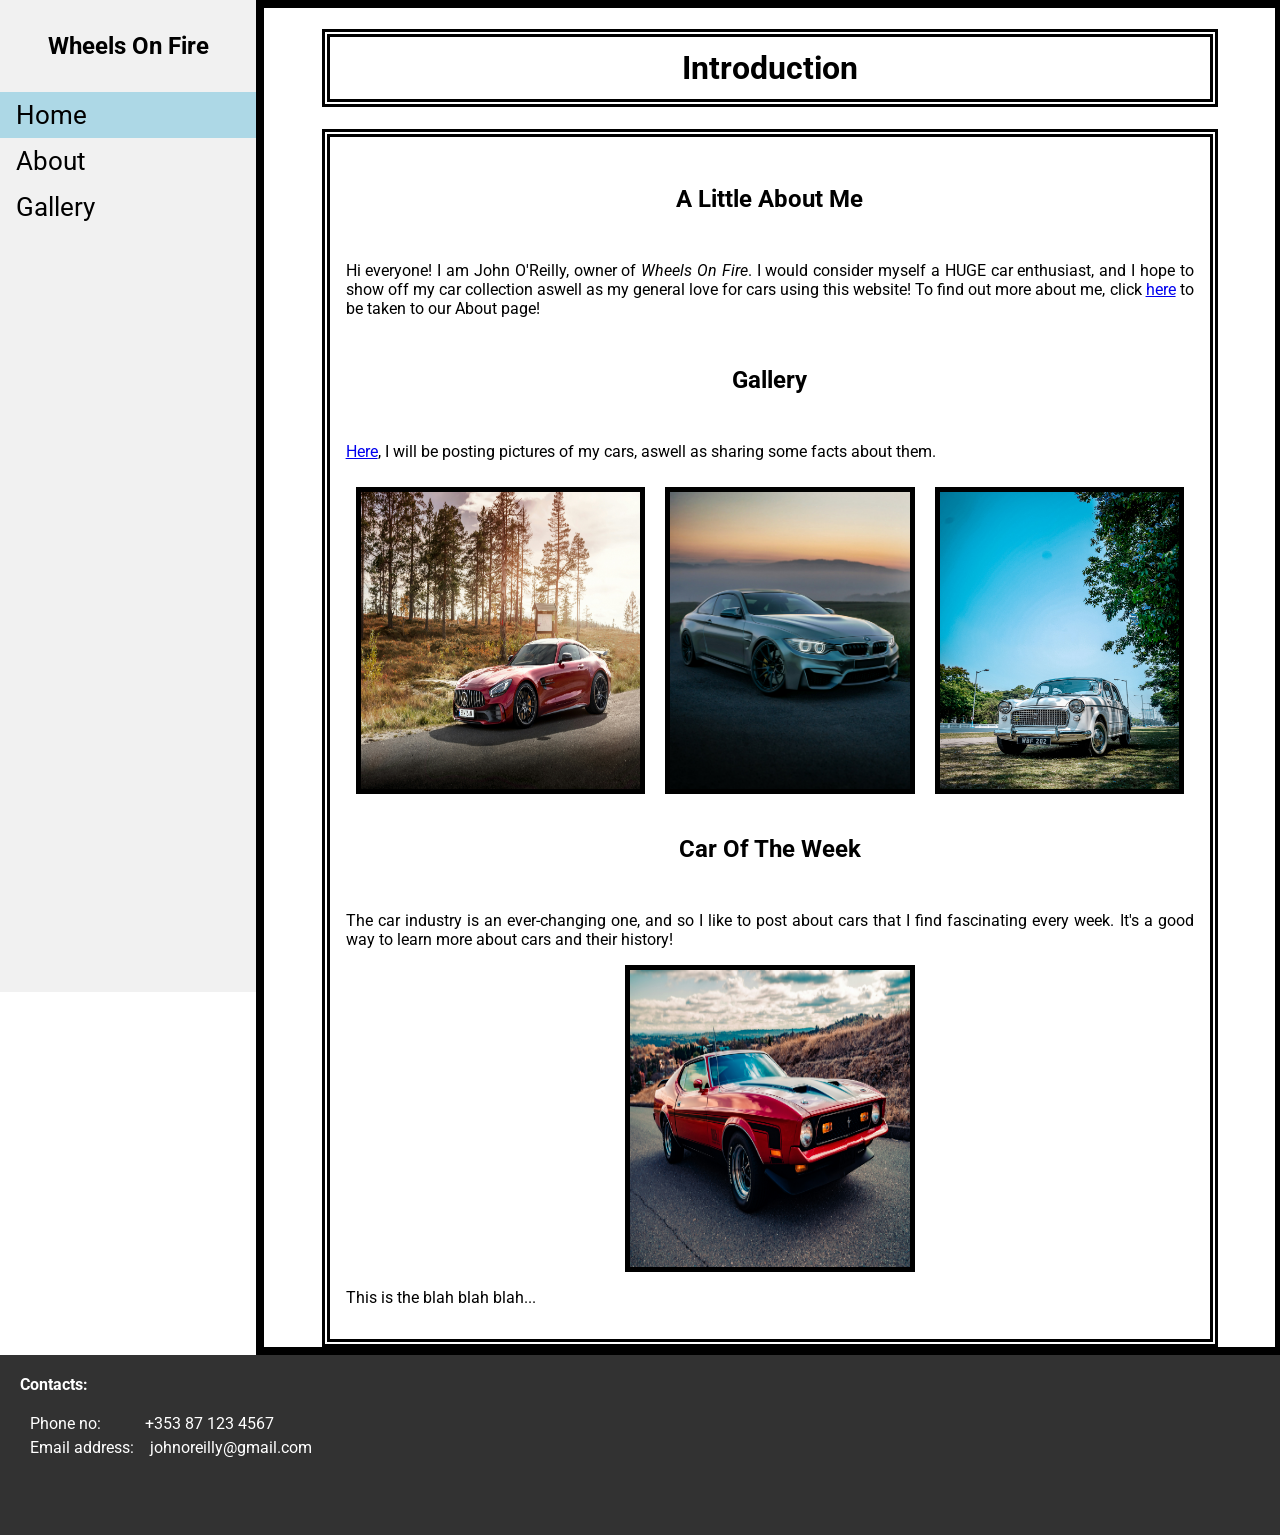
<file: docs/index.html>
<!DOCTYPE html>
<html lang="en">
    <head>
        <!-- Font links -->
        <link rel="preconnect" href="https://fonts.googleapis.com">
        <link rel="preconnect" href="https://fonts.gstatic.com" crossorigin>
        <link href="https://fonts.googleapis.com/css2?family=Kripa:wght@100..900&family=Roboto:ital,wght@0,100..900;1,100..900&display=swap" rel="stylesheet">
        
        <meta charset="UTF-8">
        <meta name="viewport" content="width=device-width">
        <link rel="stylesheet" href="css/style.css">
        <title>Index</title>
    </head>

    <body>
        <nav role="navigation" class="navbar">
            <header>
                    <h1>Wheels On Fire</h1>
            </header>

            <ul>
                <li><a class="active" href=index.html>Home</a></li>
                <li><a href="about.html">About</a></li>
                <li><a href="gallery.html">Gallery</a></li>
            </ul>
        </nav>

        <div class="bgimage"></div>

        <main role="main" class="main">
            <h1>Introduction</h1>
            
            <div class="text">
                <h2>A Little About Me</h2>
                <p>Hi everyone! I am John O'Reilly, owner of <i>Wheels On Fire</i>. I would consider myself a HUGE car enthusiast, and I hope to show off my car collection aswell as my general love for cars using this website! To find out more about me, click <a href="about.html">here</a> to be taken to our About page!</p>

                <h2>Gallery</h2>
                <p><a href="gallery.html">Here</a>, I will be posting pictures of my cars, aswell as sharing some facts about them.</p>
                <div class="gallery">
                    <img src="imgs/hakon-sataoen-qyfco1nfMtg-unsplash.jpg" alt="Car 1">
                    <img src="imgs/josh-berquist-_4sWbzH5fp8-unsplash.jpg" alt="Car 2">
                    <img src="imgs/pexels-cameraman-surojit-636238129-25349389.jpg" alt="Car 3">
                </div>

                <h2>Car Of The Week</h2>
                <p>The car industry is an ever-changing one, and so I like to post about cars that I find fascinating every week. It's a good way to learn more about cars and their history!</p>
                <img src="imgs/meritt-thomas-BwBxVVdlpYE-unsplash.jpg" alt="Car of the week">
                <p>This is the blah blah blah...</p>
            </div>
        </main>

        <footer>
            <p style="margin: 20px;"><b>Contacts:</b></p>
            <p>Phone no:&nbsp;&nbsp;&nbsp;&nbsp;&nbsp;&nbsp;&nbsp;&nbsp;&nbsp;&nbsp;&nbsp;+353 87 123 4567</p>
            <p>Email address:&nbsp;&nbsp;&nbsp;&nbsp;johnoreilly@gmail.com</p>
        </footer>
    </body>
</html>
</file>
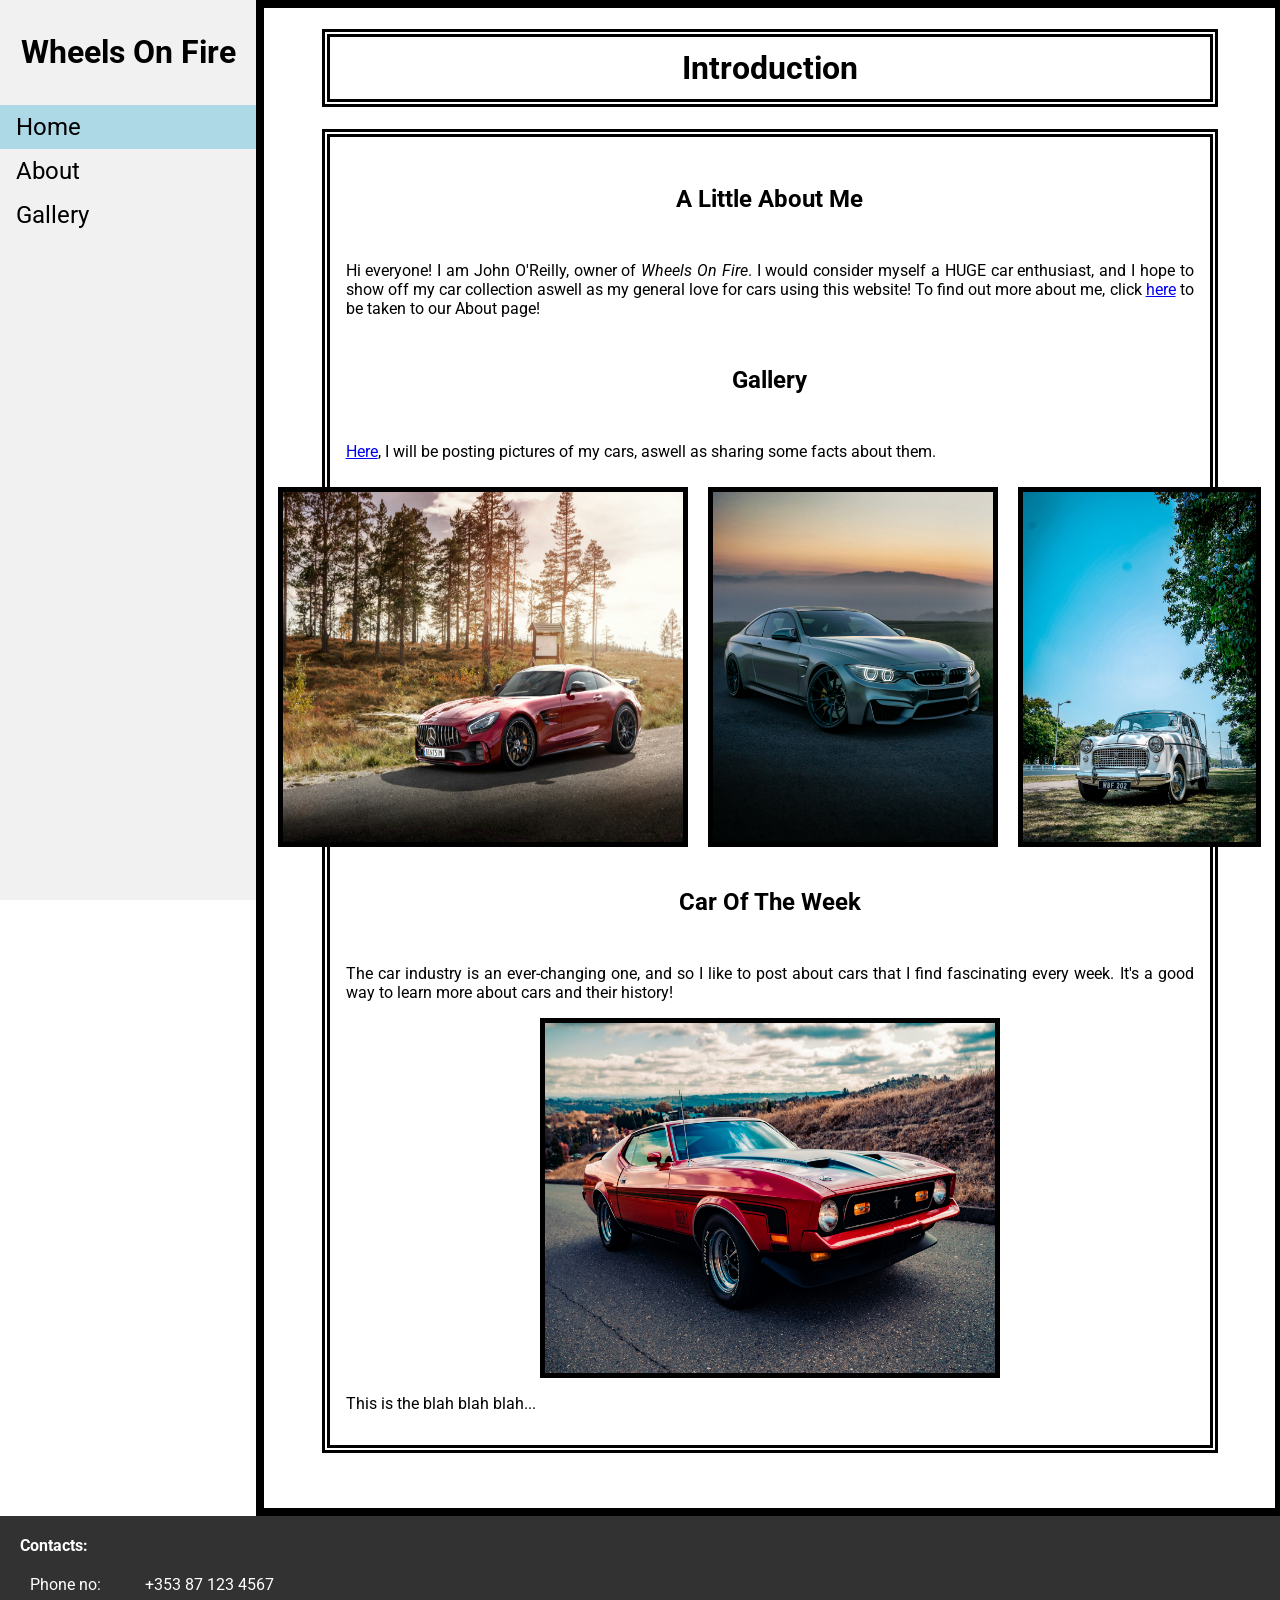
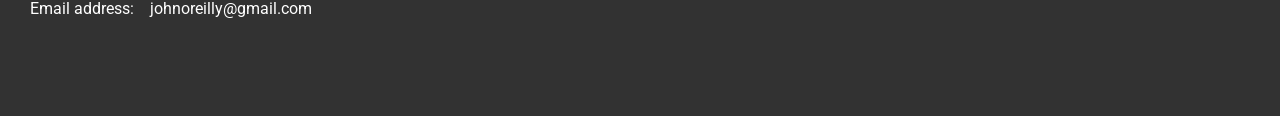
<file: html/index.html>
<!DOCTYPE html>
<html>
    <head>
        <!-- Font links -->
        <link rel="preconnect" href="https://fonts.googleapis.com">
        <link rel="preconnect" href="https://fonts.gstatic.com" crossorigin>
        <link href="https://fonts.googleapis.com/css2?family=Kripa:wght@100..900&family=Roboto:ital,wght@0,100..900;1,100..900&display=swap" rel="stylesheet">
        
        <meta charset="UTF-8">
        <meta name="viewport" content="width=device-width">
        <link rel="stylesheet" href="../css/style.css">
        <title>Index</title>
    </head>

    <body>
        <div class="navbar">
            <ul>
                <header>
                    <h1>Wheels On Fire</h1>
                </header>

                <li><a class="active" href=index.html>Home</a></li>
                <li><a href="about.html">About</a></li>
                <li><a href="gallery.html">Gallery</a></li>
            </ul>
        </div>

        <div class="bgimage"></div>

        <div class="main">
            <h1>Introduction</h1>
            
            <div class="text">
                <h2>A Little About Me</h2>
                <p>Hi everyone! I am John O'Reilly, owner of <i>Wheels On Fire</i>. I would consider myself a HUGE car enthusiast, and I hope to show off my car collection aswell as my general love for cars using this website! To find out more about me, click <a href="about.html">here</a> to be taken to our About page!</p>

                <h2>Gallery</h2>
                <p><a href="gallery.html">Here</a>, I will be posting pictures of my cars, aswell as sharing some facts about them.</p>
                <div class="gallery">
                    <img src="imgs/hakon-sataoen-qyfco1nfMtg-unsplash.jpg" alt="Car 1">
                    <img src="imgs/josh-berquist-_4sWbzH5fp8-unsplash.jpg" alt="Car 2">
                    <img src="imgs/pexels-cameraman-surojit-636238129-25349389.jpg" alt="Car 3">
                </div>

                <h2>Car Of The Week</h2>
                <p>The car industry is an ever-changing one, and so I like to post about cars that I find fascinating every week. It's a good way to learn more about cars and their history!</p>
                <img src="imgs/meritt-thomas-BwBxVVdlpYE-unsplash.jpg" alt="Car of the week">
                <p>This is the blah blah blah...</p>
            </div>
        </div>

        <footer>
            <p style="margin: 20px;"><b>Contacts:</b></p>
            <p>Phone no:&nbsp;&nbsp;&nbsp;&nbsp;&nbsp;&nbsp;&nbsp;&nbsp;&nbsp;&nbsp;&nbsp;+353 87 123 4567</p>
            <p>Email address:&nbsp;&nbsp;&nbsp;&nbsp;johnoreilly@gmail.com</p>
        </footer>
    </body>
</html>
</file>
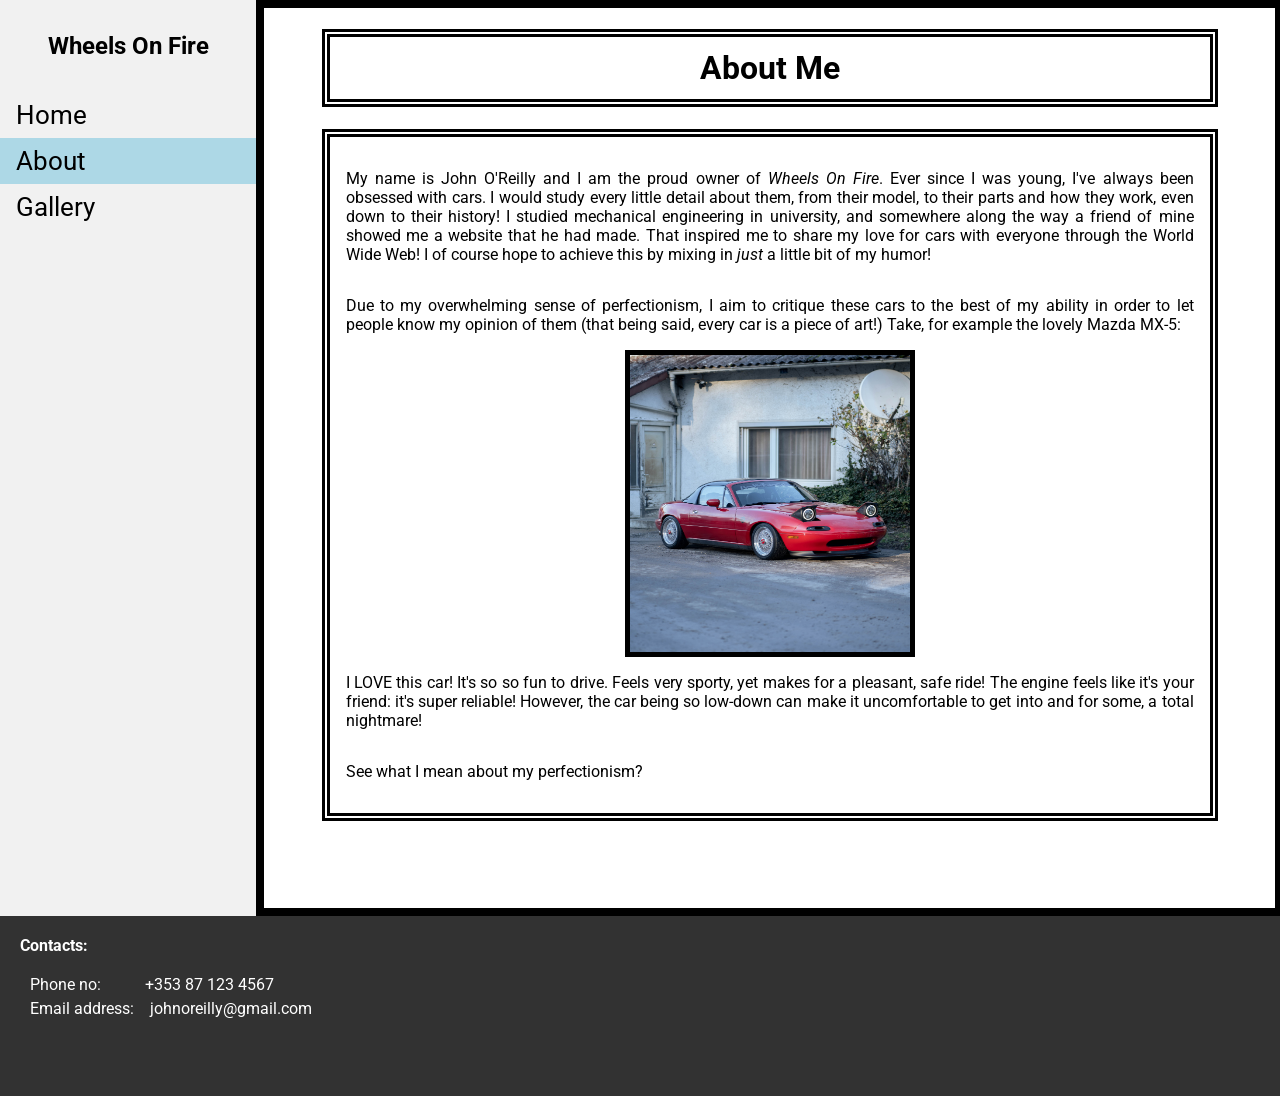
<file: docs/about.html>
<!DOCTYPE html>
<html lang="en">
    <head>
        <link rel="preconnect" href="https://fonts.googleapis.com">
        <link rel="preconnect" href="https://fonts.gstatic.com" crossorigin>
        <link href="https://fonts.googleapis.com/css2?family=Kripa:wght@100..900&family=Roboto:ital,wght@0,100..900;1,100..900&display=swap" rel="stylesheet">

        <meta charset="UTF-8">
        <meta name="viewport" content="width=device-width">
        <link rel="stylesheet" href="css/style.css">
        <title>About</title>
    </head>

    <body>
        <nav role="navigation" class="navbar">
            <header>
                    <h1>Wheels On Fire</h1>
            </header>

            <ul>
                <li><a href=index.html>Home</a></li>
                <li><a class="active" href="about.html">About</a></li>
                <li><a href="gallery.html">Gallery</a></li>
            </ul>
        </nav>

        <div class="bgimage"></div>

        <main role="main" class="main">
            <h1>About Me</h1>

            <div class="text">
                <p>My name is John O'Reilly and I am the proud owner of <i>Wheels On Fire</i>. Ever since I was young, I've always been obsessed with cars. I would study every little detail about them, from their model, to their parts and how they work, even down to their history! I studied mechanical engineering in university, and somewhere along the way a friend of mine showed me a website that he had made. That inspired me to share my love for cars with everyone through the World Wide Web! I of course hope to achieve this by mixing in <i>just</i> a little bit of my humor!</p>
                <p>Due to my overwhelming sense of perfectionism, I aim to critique these cars to the best of my ability in order to let people know my opinion of them (that being said, every car is a piece of art!) Take, for example the lovely Mazda MX-5:</p>
                <img src="imgs/magiderwahre-car-7595526.jpg" alt="Mazda MX-5" width="550px" height="500px">
                <p>I LOVE this car! It's so so fun to drive. Feels very sporty, yet makes for a pleasant, safe ride! The engine feels like it's your friend: it's super reliable! However, the car being so low-down can make it uncomfortable to get into and for some, a total nightmare!</p>
                <p>See what I mean about my perfectionism?</p>
            </div>
        </main>

        <footer>
            <p style="margin: 20px;"><b>Contacts:</b></p>
            <p>Phone no:&nbsp;&nbsp;&nbsp;&nbsp;&nbsp;&nbsp;&nbsp;&nbsp;&nbsp;&nbsp;&nbsp;+353 87 123 4567</p>
            <p>Email address:&nbsp;&nbsp;&nbsp;&nbsp;johnoreilly@gmail.com</p>
        </footer>
    </body>
</html>
</file>
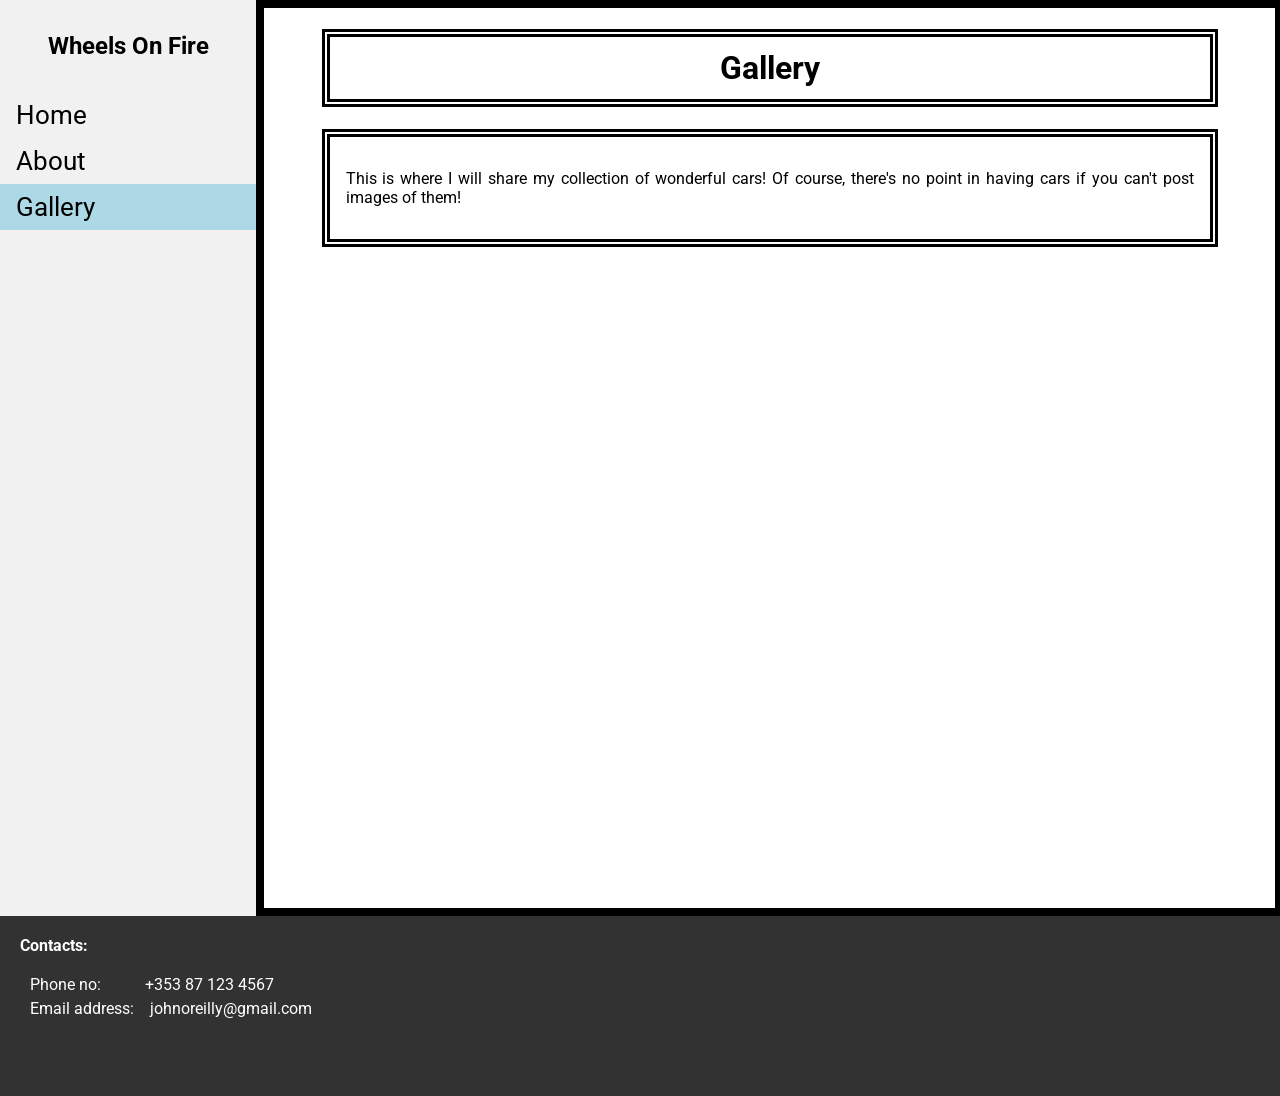
<file: docs/gallery.html>
<!DOCTYPE html>
<html lang="en">
    <head>
        <link rel="preconnect" href="https://fonts.googleapis.com">
        <link rel="preconnect" href="https://fonts.gstatic.com" crossorigin>
        <link href="https://fonts.googleapis.com/css2?family=Kripa:wght@100..900&family=Roboto:ital,wght@0,100..900;1,100..900&display=swap" rel="stylesheet">
        
        <meta charset="UTF-8">
        <meta name="viewport" content="width=device-width">
        <link rel="stylesheet" href="css/style.css">
        <title>About</title>
    </head>

    <body>
        <nav role="navigation" class="navbar">
            <header>
                    <h1>Wheels On Fire</h1>
            </header>

            <ul>
                <li><a href=index.html>Home</a></li>
                <li><a href="about.html">About</a></li>
                <li><a class="active" href="gallery.html">Gallery</a></li>
            </ul>
        </nav>

        <div class="bgimage"></div>

        <main role="main" class="main">
            <h1>Gallery</h1>

            <div class="text">
                <p>This is where I will share my collection of wonderful cars! Of course, there's no point in having cars if you can't post images of them!</p>
            </div>
        </main>

        <footer>
            <p style="margin: 20px;"><b>Contacts:</b></p>
            <p>Phone no:&nbsp;&nbsp;&nbsp;&nbsp;&nbsp;&nbsp;&nbsp;&nbsp;&nbsp;&nbsp;&nbsp;+353 87 123 4567</p>
            <p>Email address:&nbsp;&nbsp;&nbsp;&nbsp;johnoreilly@gmail.com</p>
        </footer>
    </body>
</html>
</file>
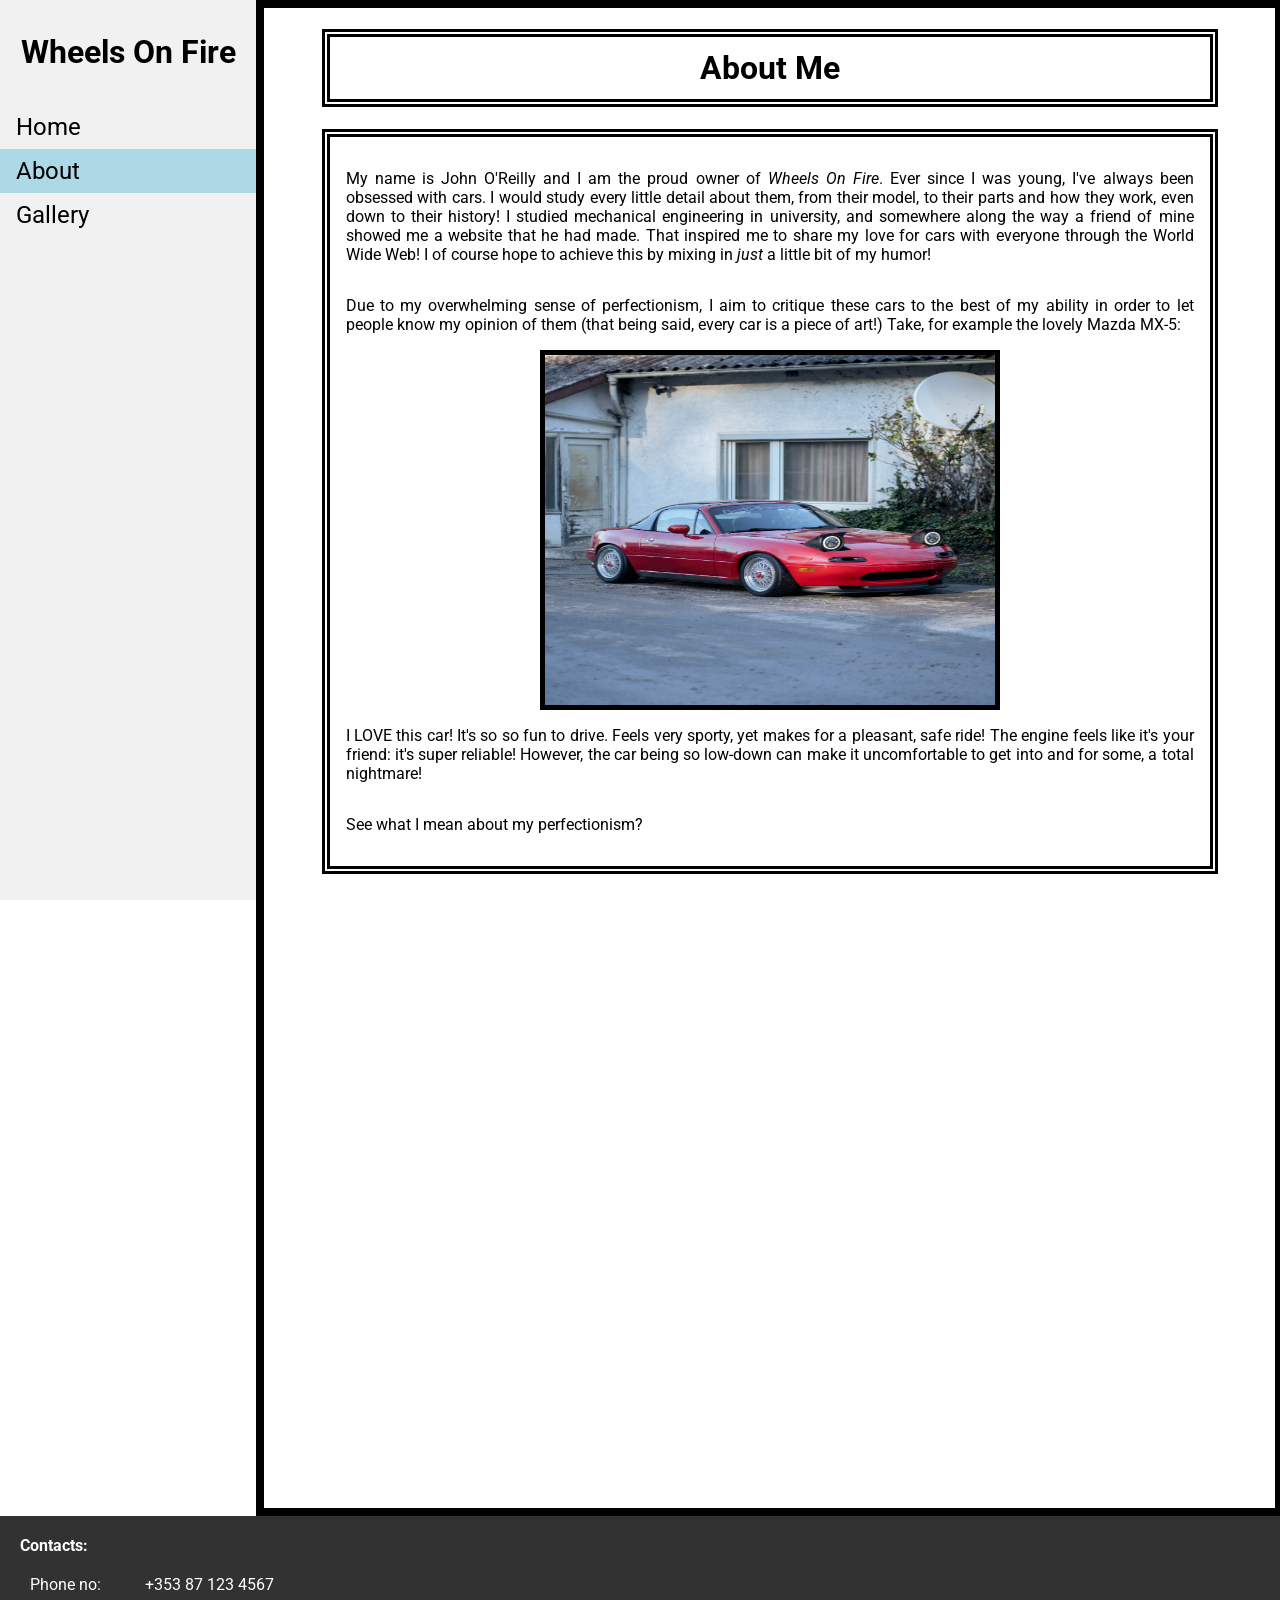
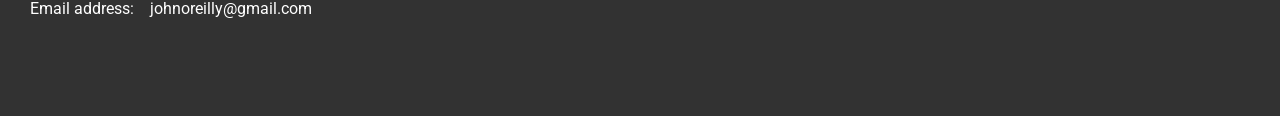
<file: html/about.html>
<!DOCTYPE html>
<html>
    <head>
        <link rel="preconnect" href="https://fonts.googleapis.com">
        <link rel="preconnect" href="https://fonts.gstatic.com" crossorigin>
        <link href="https://fonts.googleapis.com/css2?family=Kripa:wght@100..900&family=Roboto:ital,wght@0,100..900;1,100..900&display=swap" rel="stylesheet">

        <meta charset="UTF-8">
        <meta name="viewport" content="width=device-width">
        <link rel="stylesheet" href="../css/style.css">
        <title>About</title>
    </head>

    <body>
        <div class="navbar">
            <ul>
                <header>
                    <h1>Wheels On Fire</h1>
                </header>

                <li><a href=index.html>Home</a></li>
                <li><a class="active" href="about.html">About</a></li>
                <li><a href="gallery.html">Gallery</a></li>
            </ul>
        </div>

        <div class="bgimage"></div>

        <div class="main">
            <h1>About Me</h1>

            <div class="text">
                <p>My name is John O'Reilly and I am the proud owner of <i>Wheels On Fire</i>. Ever since I was young, I've always been obsessed with cars. I would study every little detail about them, from their model, to their parts and how they work, even down to their history! I studied mechanical engineering in university, and somewhere along the way a friend of mine showed me a website that he had made. That inspired me to share my love for cars with everyone through the World Wide Web! I of course hope to achieve this by mixing in <i>just</i> a little bit of my humor!</p>
                <p>Due to my overwhelming sense of perfectionism, I aim to critique these cars to the best of my ability in order to let people know my opinion of them (that being said, every car is a piece of art!) Take, for example the lovely Mazda MX-5:</p>
                <img src="imgs/magiderwahre-car-7595526.jpg" alt="Mazda MX-5" width="550px" height="500px">
                <p>I LOVE this car! It's so so fun to drive. Feels very sporty, yet makes for a pleasant, safe ride! The engine feels like it's your friend: it's super reliable! However, the car being so low-down can make it uncomfortable to get into and for some, a total nightmare!</p>
                <p>See what I mean about my perfectionism?</p>
            </div>
        </div>

        <footer>
            <p style="margin: 20px;"><b>Contacts:</b></p>
            <p>Phone no:&nbsp;&nbsp;&nbsp;&nbsp;&nbsp;&nbsp;&nbsp;&nbsp;&nbsp;&nbsp;&nbsp;+353 87 123 4567</p>
            <p>Email address:&nbsp;&nbsp;&nbsp;&nbsp;johnoreilly@gmail.com</p>
        </footer>
    </body>
</html>
</file>
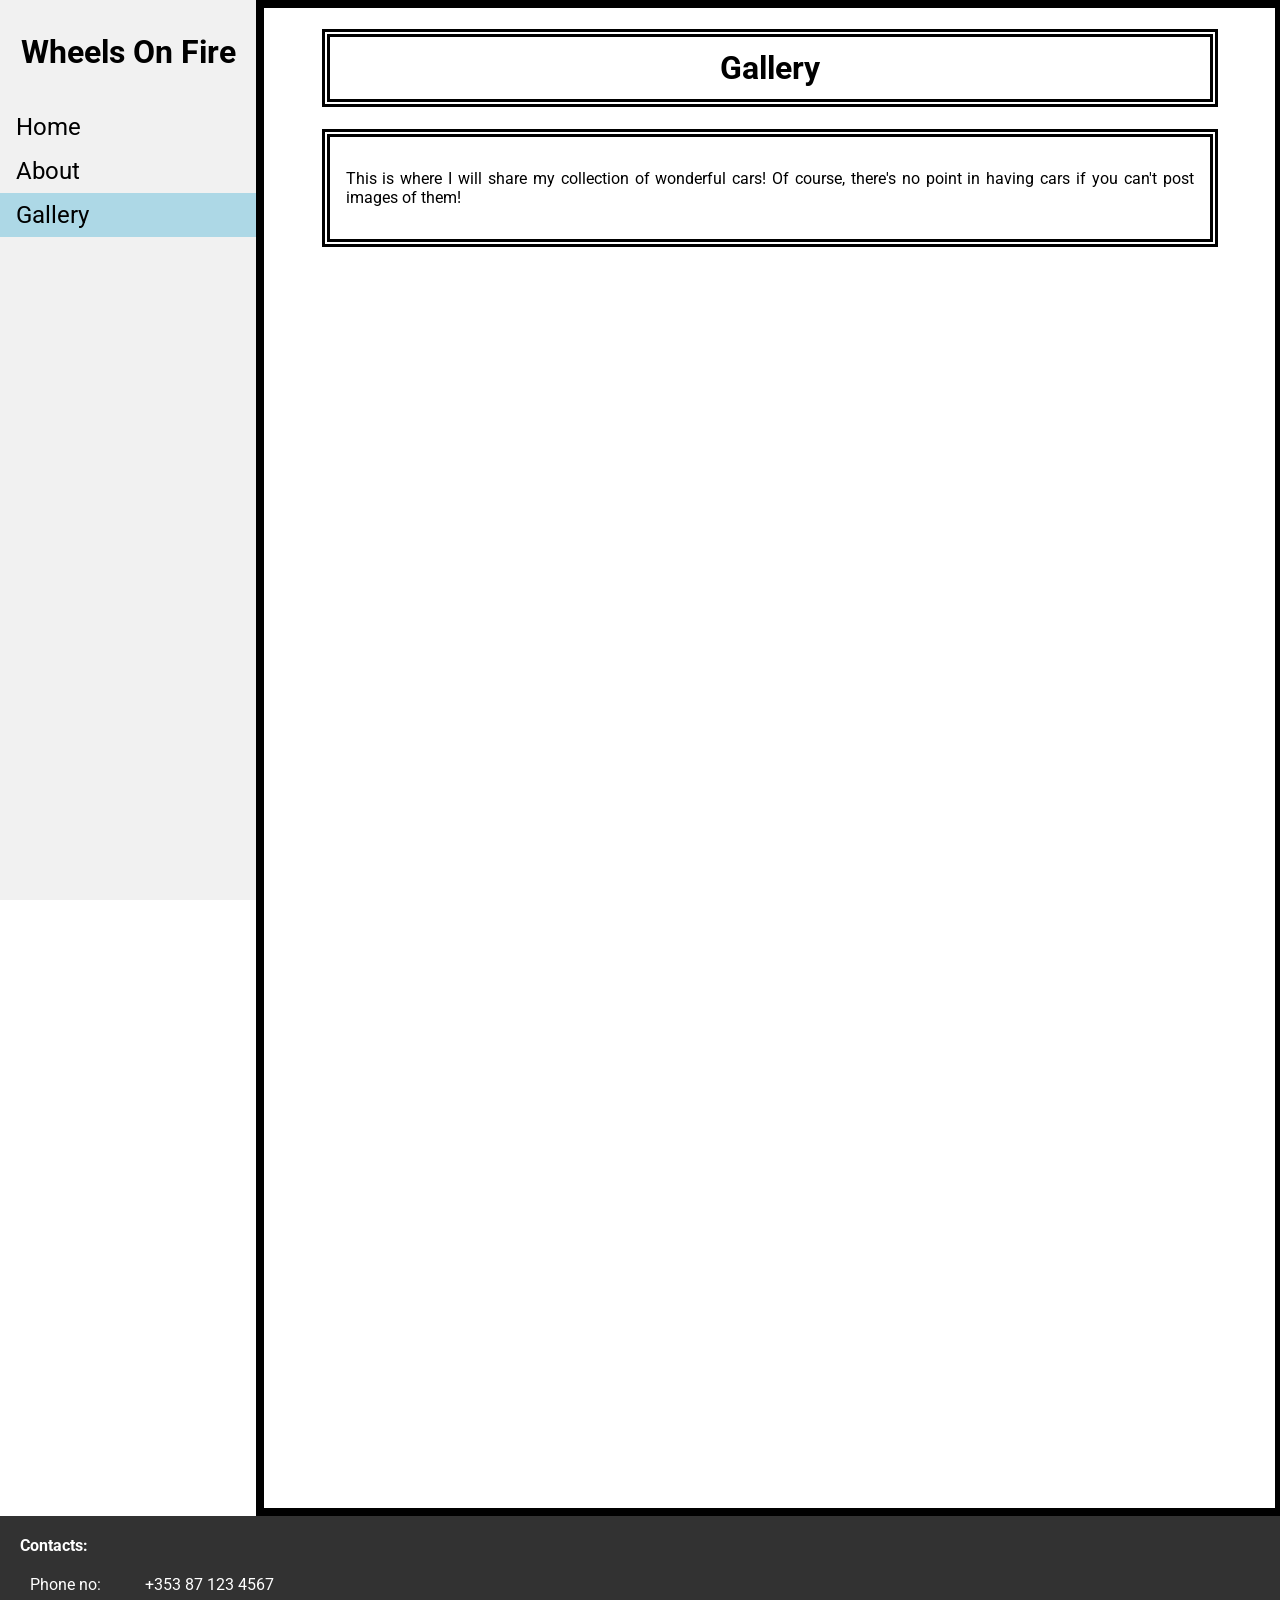
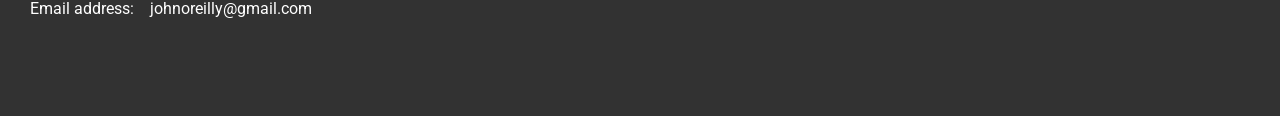
<file: html/gallery.html>
<!DOCTYPE html>
<html>
    <head>
        <link rel="preconnect" href="https://fonts.googleapis.com">
        <link rel="preconnect" href="https://fonts.gstatic.com" crossorigin>
        <link href="https://fonts.googleapis.com/css2?family=Kripa:wght@100..900&family=Roboto:ital,wght@0,100..900;1,100..900&display=swap" rel="stylesheet">
        
        <meta charset="UTF-8">
        <meta name="viewport" content="width=device-width">
        <link rel="stylesheet" href="../css/style.css">
        <title>About</title>
    </head>

    <body>
        <div class="navbar">
            <ul>
                <header>
                    <h1>Wheels On Fire</h1>
                </header>

                <li><a href=index.html>Home</a></li>
                <li><a href="about.html">About</a></li>
                <li><a class="active" href="gallery.html">Gallery</a></li>
            </ul>
        </div>

        <div class="bgimage"></div>

        <div class="main">
            <h1>Gallery</h1>

            <div class="text">
                <p>This is where I will share my collection of wonderful cars! Of course, there's no point in having cars if you can't post images of them!</p>
            </div>
        </div>

        <footer>
            <p style="margin: 20px;"><b>Contacts:</b></p>
            <p>Phone no:&nbsp;&nbsp;&nbsp;&nbsp;&nbsp;&nbsp;&nbsp;&nbsp;&nbsp;&nbsp;&nbsp;+353 87 123 4567</p>
            <p>Email address:&nbsp;&nbsp;&nbsp;&nbsp;johnoreilly@gmail.com</p>
        </footer>
    </body>
</html>
</file>
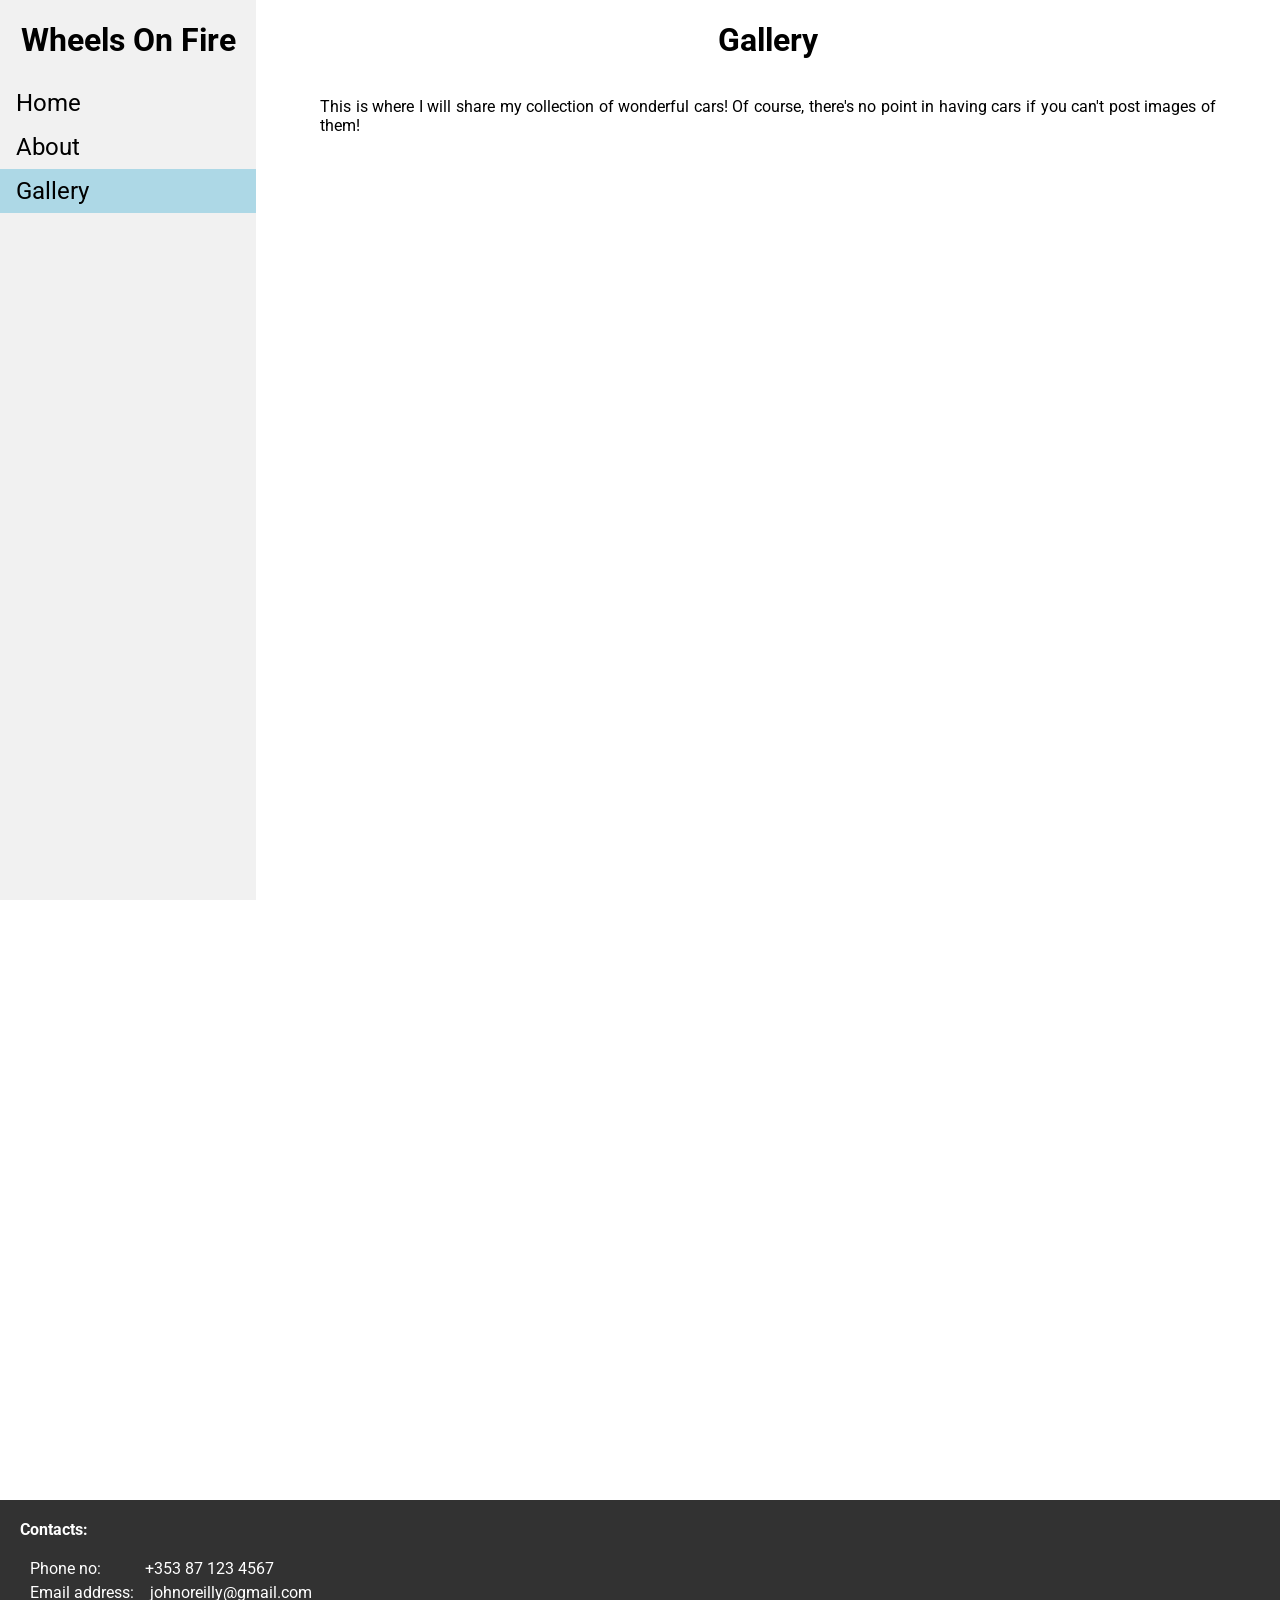
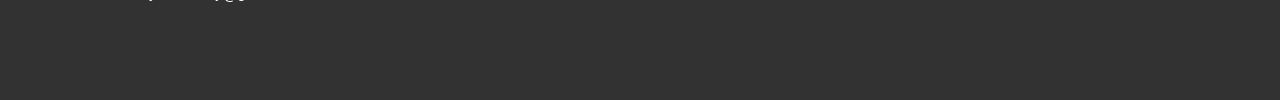
<file: website/html/gallery.html>
<!DOCTYPE html>
<html>
    <head>
        <link rel="preconnect" href="https://fonts.googleapis.com">
        <link rel="preconnect" href="https://fonts.gstatic.com" crossorigin>
        <link href="https://fonts.googleapis.com/css2?family=Kripa:wght@100..900&family=Roboto:ital,wght@0,100..900;1,100..900&display=swap" rel="stylesheet">
        
        <meta charset="UTF-8">
        <meta name="viewport" content="width=device-width">
        <link rel="stylesheet" href="../css/style.css">
        <title>About</title>
    </head>

    <body>
        <div class="navbar">
            <ul>
                <header>
                    <h1>Wheels On Fire</h1>
                </header>

                <li><a href=index.html>Home</a></li>
                <li><a href="about.html">About</a></li>
                <li><a class="active" href="gallery.html">Gallery</a></li>
            </ul>
        </div>

        <div class="main">
            <h1>Gallery</h1>

            <p>This is where I will share my collection of wonderful cars! Of course, there's no point in having cars if you can't post images of them!</p>
        </div>

        <footer>
            <p style="margin: 20px;"><b>Contacts:</b></p>
            <p>Phone no:&nbsp;&nbsp;&nbsp;&nbsp;&nbsp;&nbsp;&nbsp;&nbsp;&nbsp;&nbsp;&nbsp;+353 87 123 4567</p>
            <p>Email address:&nbsp;&nbsp;&nbsp;&nbsp;johnoreilly@gmail.com</p>
        </footer>
    </body>
</html>
</file>
<file: docs/css/style.css>
* {
    font-family: "Roboto", sans-serif !important;
}

body, html {
    margin: 0;
    padding: 0;
    min-height: 100vh;
}

.main {
    display: flex;
    flex-direction: column;
    width: 70%;
    margin-left: 20%;
    padding: 0 4.5%;
    height: auto;
    border: 0.5em solid black;
    min-height: 100vh;
}

.main h1 {
    background-color: white;
    border: 0.5rem double black;
}

.main p {
    text-align: justify;
    background-color: white;
}

.bgimage {
    position: fixed;
    z-index: -999;
    height: 100%;
    width: 80%;
    margin-left: 20%;
    background-image: url("https://images.unsplash.com/photo-1612805144400-88c7821bf36f?w=500&auto=format&fit=crop&q=60&ixlib=rb-4.1.0&ixid=NHwxMjA3fDA%3D");
    background-size: cover;
    background-repeat: no-repeat;
    background-position: center;
    filter: blur(4px);
}

.text {
    display: flex;
    flex-direction: column;
    background-color: white;
    padding: 1rem;
    border: 0.5rem double black;
}

.navbar {
    width: 20%;
    position: fixed;
    background-color: #f1f1f1;
}

.navbar ul {
    width: 20vw;
    list-style-type: none;
    position: fixed;
    height: 100%;
    overflow: auto;
    background-color: #f1f1f1;
    margin: 0;
    padding: 0;
}

.navbar header {
    text-align: center;
}

.navbar li a {
    display: block;
    text-decoration: none;
    color: black;
    font-size: 1.6em;
    padding: 8px 16px;
    transition: background-color 0.2s ease;
}

.navbar li a.active {
    background-color: lightblue;
}

.navbar li a:hover:not(.active) {
    background-color: gray;
    color: white;
}

.gallery {
    display: flex;
    flex-direction: row;
    justify-content: center;
}

.gallery img {
    border: 5px solid black;
    width: 33%;
    height: 33vh;
    margin: 10px;
    transition: width 0.4s ease, height 0.4s ease
}

.gallery img:hover {
    width: 40%;
    height: 40vh;
}

img {
    align-self: center;
    border: 5px solid black;
    width: 33%;
    height: 33vh;
}

h1, h2, h3 {
    padding: 12px;
    text-align: center;
}

footer {
    position: relative;
    background-color: rgb(50, 50, 50);
    color: white;
    width: 100%;
    overflow-y: auto;
    z-index: 999;
    min-height: 20vh;
}

footer p {
    margin: 5px 30px;
}

@media only screen and (max-width: 600px) {
    .navbar header h1 {
        font-size: 16px;
    }

    .navbar li {
        font-size: 13px;
    }

    .gallery {
        flex-direction: column;
    }

    .gallery img {
        width: 95%;
        height: auto;
        border: 2px solid black;
    }

    .gallery img:hover {
        width: 90%;
        height: auto;
    }

    img {
        width: 80%;
        height: 80vh;
    }
}

@media only screen and (max-width: 1024px) {
    .navbar header {
        font-size: 12px;
    }

    .navbar li a {
        font-size: 1em;
    }

    .gallery {
        flex-wrap: wrap;
    }

    .gallery img {
        width: 40%;
        height: 40vh;
        border: 3px solid black;
    }

    .gallery img:hover {
        width: 40%;
        height: 40vh;
    }

    img {
        width: 90%;
        height: auto;
    }
}
</file>
<file: css/style.css>
* {
    font-family: "Roboto", sans-serif !important;
}

body, html {
    margin: 0;
    padding: 0;
    height: 100%;
}

.main {
    display: flex;
    flex-direction: column;
    width: 70%;
    margin-left: 20%;
    padding: 0 4.5%;
    height: 1500px;
    border: 0.5em solid black;
}

.main h1 {
    background-color: white;
    border: 0.5rem double black;
}

.main p {
    text-align: justify;
    background-color: white;
}

.bgimage {
    position: fixed;
    z-index: -999;
    height: 100%;
    width: 80%;
    margin-left: 20%;
    background-image: url("https://images.unsplash.com/photo-1612805144400-88c7821bf36f?w=500&auto=format&fit=crop&q=60&ixlib=rb-4.1.0&ixid=NHwxMjA3fDA%3D");
    background-size: cover;
    background-repeat: no-repeat;
    background-position: center;
    filter: blur(4px);
}

.text {
    display: flex;
    flex-direction: column;
    background-color: white;
    padding: 1rem;
    border: 0.5rem double black;
}

.navbar ul {
    width: 20%;
    list-style-type: none;
    position: fixed;
    height: 100%;
    overflow: auto;
    background-color: #f1f1f1;
    margin: 0;
    padding: 0;
}

.navbar header {
    text-align: center;
}

.navbar li a {
    display: block;
    text-decoration: none;
    color: black;
    font-size: 24px;
    padding: 8px 16px;
}

.navbar li a.active {
    background-color: lightblue;
}

.navbar li a:hover:not(.active) {
    background-color: gray;
    color: white;
}

.gallery {
    display: flex;
    flex-direction: row;
    justify-content: center;
}

.gallery img {
    border: 5px solid black;
    width: 400px;
    height: 350px;
    margin: 10px;
}

img {
    align-self: center;
    border: 5px solid black;
    width: 450px;
    height: 350px;
}

h1, h2, h3 {
    padding: 12px;
    text-align: center;
}

footer {
    position: absolute;
    background-color: rgb(50, 50, 50);
    color: white;
    width: 100%;
    overflow-y: auto;
    z-index: 999;
    height: 200px;
}

footer p {
    margin: 5px 30px;
}
</file>
<file: website/css/style.css>
* {
    font-family: "Roboto", sans-serif !important;
}

body {
    margin: 0;
    padding: 0;
}

.main {
    display: flex;
    flex-direction: column;
    width: 70%;
    padding-left: 25%;
    padding-right: 5%;
    height: 1500px;
}

.main p {
    text-align: justify;
}

.navbar ul {
    width: 20%;
    list-style-type: none;
    position: fixed;
    height: 100%;
    overflow: auto;
    background-color: #f1f1f1;
    margin: 0;
    padding: 0;
}

.navbar header {
    text-align: center;
}

.navbar li a {
    display: block;
    text-decoration: none;
    color: black;
    font-size: 24px;
    padding: 8px 16px;
}

.navbar li a.active {
    background-color: lightblue;
}

.navbar li a:hover:not(.active) {
    background-color: gray;
    color: white;
}

.gallery {
    display: flex;
    flex-direction: row;
    justify-content: center;
}

.gallery img {
    border: 5px solid black;
    width: 400px;
    height: 350px;
    margin: 10px;
}

img {
    align-self: center;
    border: 5px solid black;
    width: 450px;
    height: 350px;
}

h1, h2, h3 {
    text-align: center;
}

footer {
    position: absolute;
    background-color: rgb(50, 50, 50);
    color: white;
    width: 100%;
    overflow-y: auto;
    z-index: 999;
    height: 200px;
}

footer p {
    margin: 5px 30px;
}
</file>
